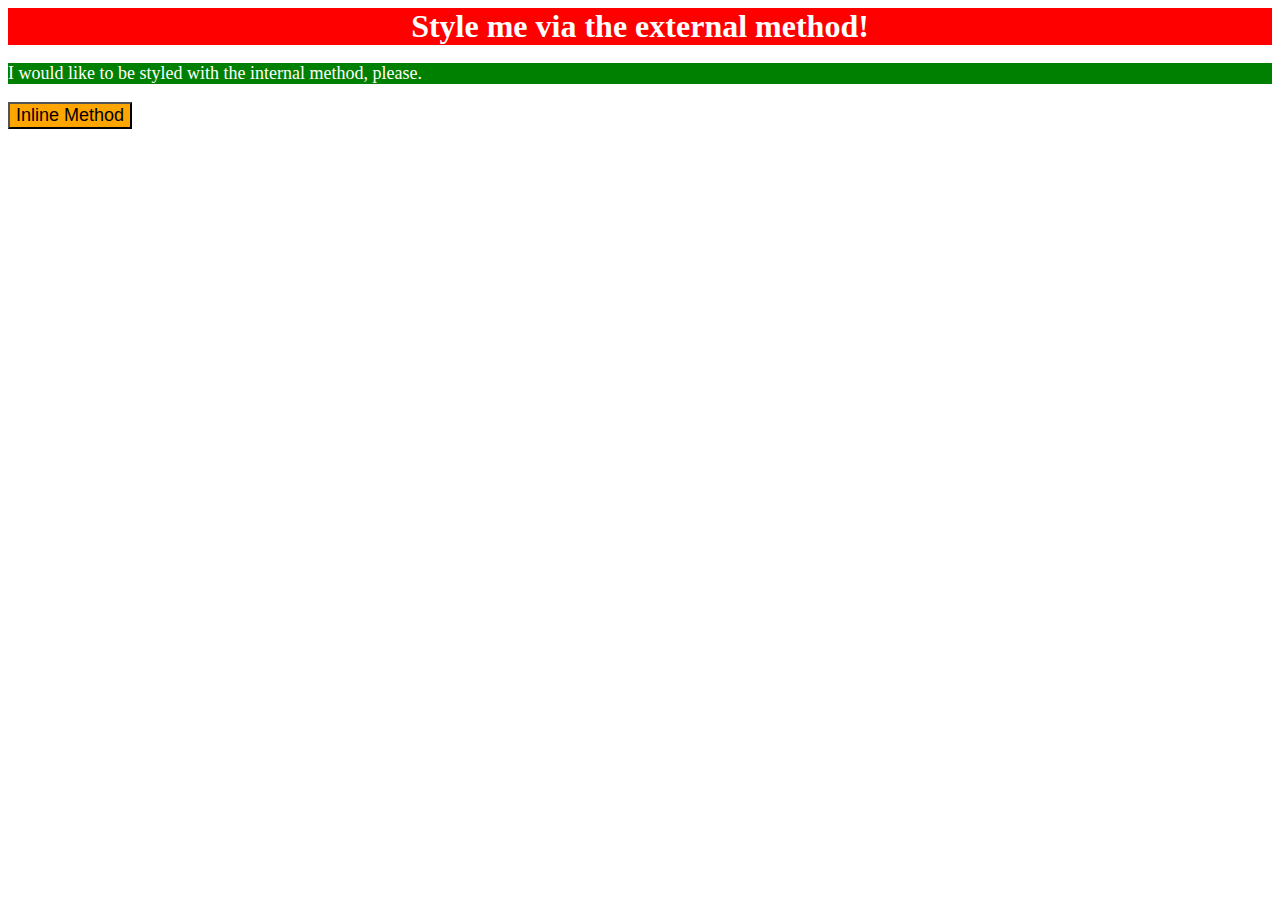
<file: foundations/01-css-methods/index.html>
<!DOCTYPE html>
<html lang="en">
  <head>
    <meta charset="UTF-8">
    <meta http-equiv="X-UA-Compatible" content="IE=edge">
    <meta name="viewport" content="width=device-width, initial-scale=1.0">
    <link rel="stylesheet" href="styles.css">
    <style>
      p{
        background-color: green;
        color:white;
        font-size: 18px;
      }
    </style>
    <title>Methods for Adding CSS</title>
  </head>

  <body>
    <div>Style me via the external method!</div>

    <p>I would like to be styled with the internal method, please.</p>

    <button style="background-color:orange;font-size:18px">Inline Method</button>
  </body>
</html>
</file>
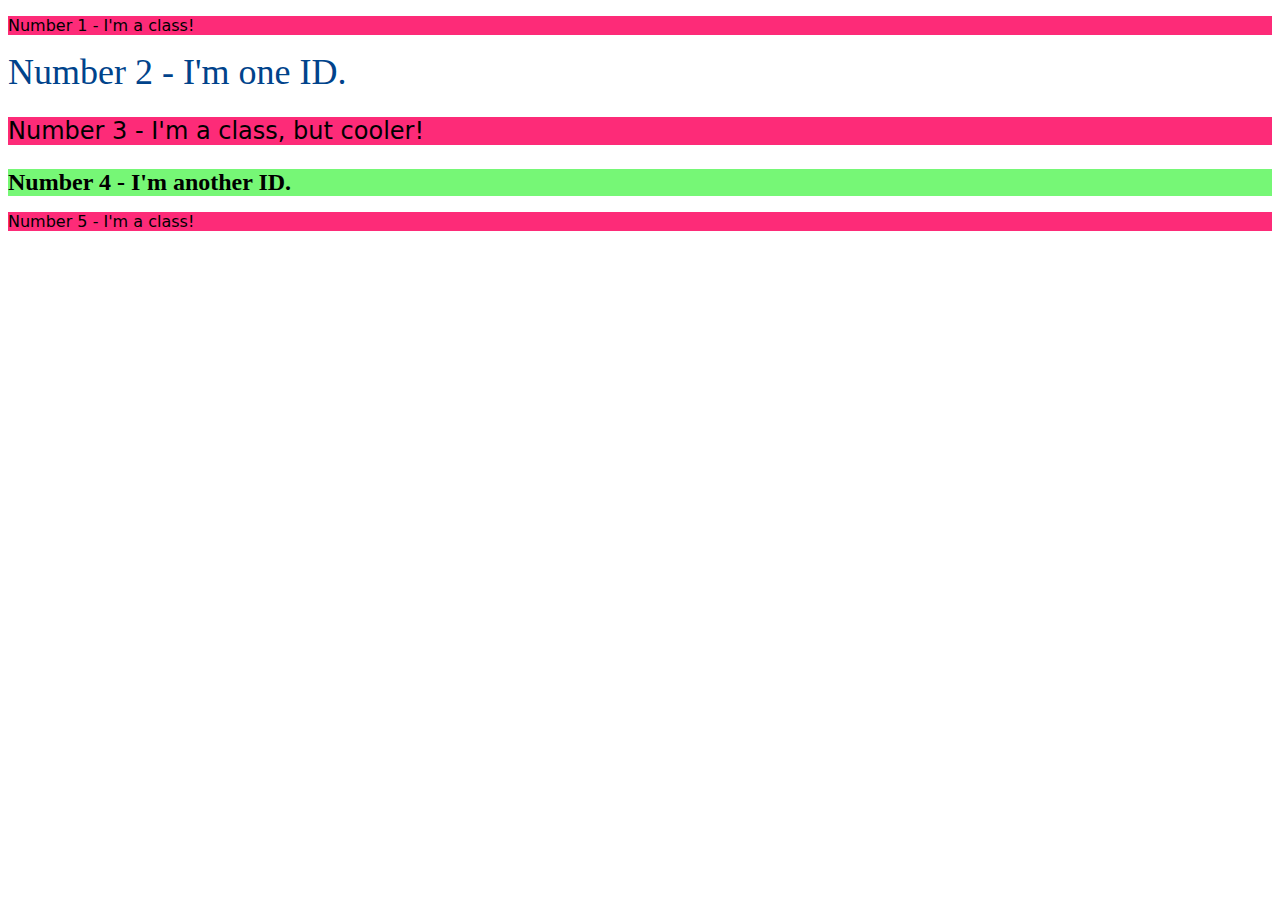
<file: foundations/02-class-id-selectors/index.html>
<!DOCTYPE html>
<html lang="en">
  <head>
    <meta charset="UTF-8">
    <meta http-equiv="X-UA-Compatible" content="IE=edge">
    <meta name="viewport" content="width=device-width, initial-scale=1.0">
    <title>Class and ID Selectors</title>
    <link rel="stylesheet" href="style.css">
  </head>

  <body>
    <p class="odd">Number 1 - I'm a class!</p>

    <div id="bigBlue">Number 2 - I'm one ID.</div>

    <p class="odd specialSized">Number 3 - I'm a class, but cooler!</p>

    <div id="boldGreen">Number 4 - I'm another ID.</div>

    <p class="odd">Number 5 - I'm a class!</p>
  </body>
</html>
</file>
<file: foundations/01-css-methods/styles.css>
div{
    background-color: red;
    color:white;
    font-size: 32px;
    text-align: center;
    font-weight: bold;
}
</file>
<file: foundations/02-class-id-selectors/style.css>
.odd{
    background-color:hsl(338, 98%, 58%);
    font-family: Verdana, "DejaVu Sans", sans-serif;
}

#bigBlue{
    color:#00438b;
    font-size: 36px;
}

.specialSized{
    font-size: 24px;
}

#boldGreen{
    background-color: rgb(118, 247, 118);
    font-size: 24px;
    font-weight: bold;
}
</file>
